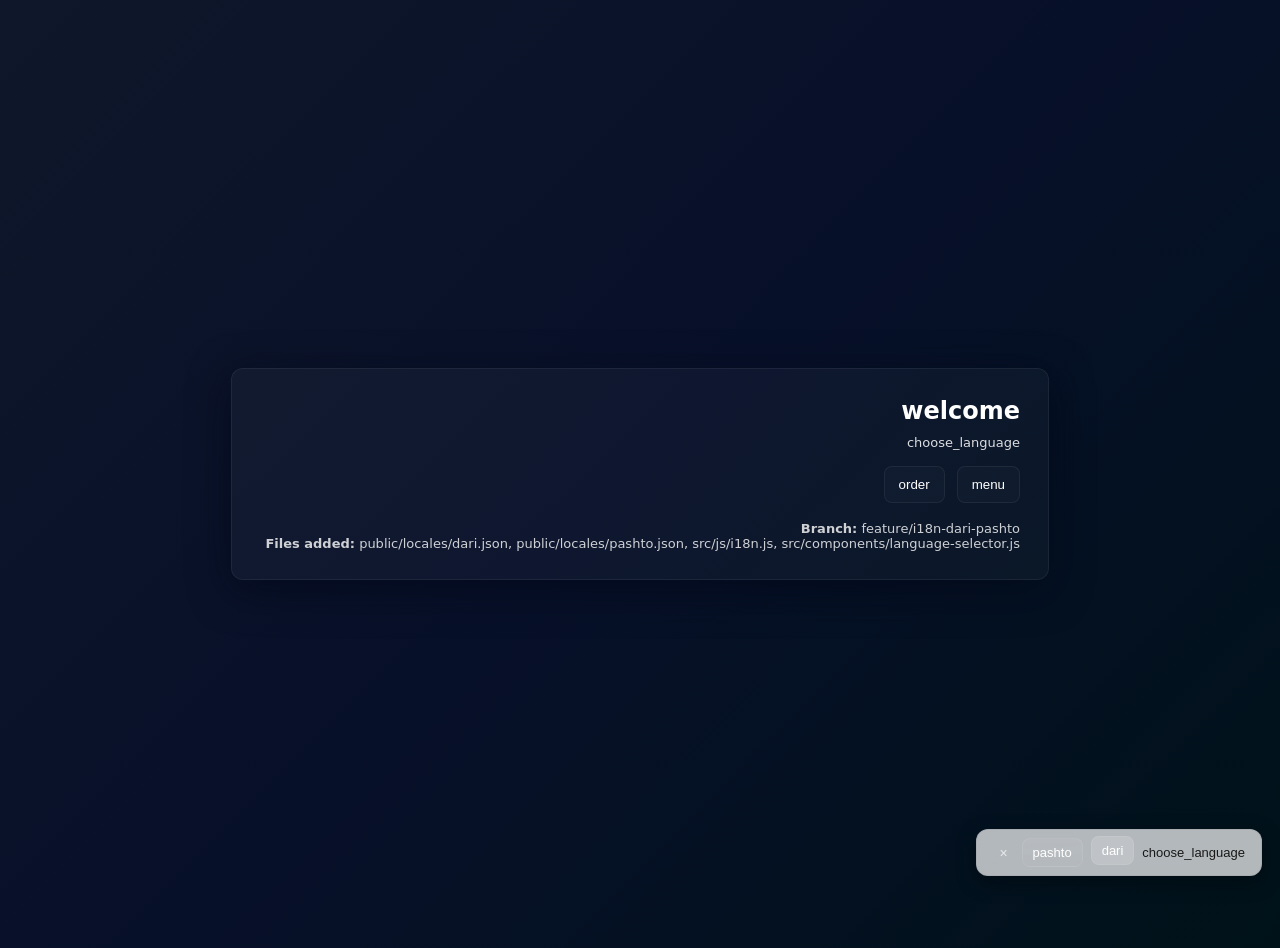
<file: demo/sadaqat-demo.html>
<!doctype html>
<html>
  <head>
    <meta charset="utf-8" />
    <title data-i18n="title">صداقت برگر</title>
    <meta name="viewport" content="width=device-width,initial-scale=1" />
    <style>
      body {
        min-height: 100vh;
        margin: 0;
        display: flex;
        align-items: center;
        justify-content: center;
        background: linear-gradient(135deg,#0f172a 0%, #071029 50%, #001219 100%);
        color: #fff;
        font-family: system-ui, -apple-system, "Segoe UI", Roboto, "Helvetica Neue", Arial;
        padding: 24px;
      }
      .card {
        background: rgba(255,255,255,0.03);
        border: 1px solid rgba(255,255,255,0.06);
        padding: 28px;
        border-radius: 12px;
        width: 100%;
        max-width: 760px;
        box-shadow: 0 10px 40px rgba(2,6,23,0.6);
      }
      header h1 {
        margin: 0 0 10px 0;
        font-size: 24px;
      }
      nav { display:flex; gap:12px; margin-top:16px; }
      nav button {
        padding:10px 14px;
        border-radius:8px;
        border:1px solid rgba(255,255,255,0.06);
        background: rgba(255,255,255,0.02);
        color: inherit;
        cursor:pointer;
      }
      .meta { margin-top:18px; opacity:0.8; font-size:13px; }
      .hint { margin-top:10px; opacity:0.85; font-size:13px; }
    </style>
  </head>
  <body>
    <div class="card" id="demo-root">
      <header>
        <h1 data-i18n="welcome">خوش آمدید به صداقت برگر</h1>
        <p class="hint" data-i18n="choose_language">زبان را انتخاب کنید</p>
      </header>

      <main>
        <nav>
          <button data-i18n="menu">منو</button>
          <button data-i18n="order">سفارش دهید</button>
        </nav>

        <section class="meta" aria-live="polite">
          <div><strong>Branch:</strong> feature/i18n-dari-pashto</div>
          <div><strong>Files added:</strong> public/locales/dari.json, public/locales/pashto.json, src/js/i18n.js, src/components/language-selector.js</div>
        </section>
      </main>
    </div>

    <script>
      // Embedded locales so the demo works without a server/fetch
      const DEMO_LOCALES = {
        "dari": {
          "title": "صداقت برگر",
          "welcome": "خوش آمدید به صداقت برگر",
          "order": "سفارش دهید",
          "menu": "منو",
          "choose_language": "زبان را انتخاب کنید",
          "dari": "دری",
          "pashto": "پشتو"
        },
        "pashto": {
          "title": "صداقت برګر",
          "welcome": "صداقت برګر ته ښه راغلاست",
          "order": "آرڈر وکړئ",
          "menu": "مینو",
          "choose_language": "ژبه وټاکئ",
          "dari": "دري",
          "pashto": "پښتو"
        }
      };
    </script>

    <script>
      // i18n (lightweight) — adapted to read from DEMO_LOCALES
      (function (global) {
        const storageKey = 'sadaqat_lang';
        const defaultLang = 'dari';
        const state = {
          lang: localStorage.getItem(storageKey) || defaultLang,
          messages: {}
        };

        async function loadMessages(lang) {
          if (state.messages[lang]) return state.messages[lang];
          // In demo we read from DEMO_LOCALES
          const json = (window.DEMO_LOCALES && window.DEMO_LOCALES[lang]) ? window.DEMO_LOCALES[lang] : {};
          state.messages[lang] = json;
          return json;
        }

        async function setLanguage(lang) {
          state.lang = lang;
          localStorage.setItem(storageKey, lang);
          await loadMessages(lang);
          applyTranslations();
          global.dispatchEvent(new CustomEvent('sadaqat:languageChanged', {detail: {lang}}));
        }

        function t(key) {
          const msgs = state.messages[state.lang] || {};
          return (msgs && msgs[key]) || key;
        }

        function applyTranslations(root = document) {
          const els = root.querySelectorAll('[data-i18n]');
          els.forEach(el => {
            const key = el.getAttribute('data-i18n');
            const txt = t(key);
            if (el.tagName === 'INPUT' || el.tagName === 'TEXTAREA') {
              el.placeholder = txt;
            } else {
              el.textContent = txt;
            }
          });
          // accessibility: set lang and dir on <html>
          document.documentElement.lang = state.lang === 'dari' ? 'fa-AF' : 'ps-AF';
          document.documentElement.dir = (state.lang === 'dari' || state.lang === 'pashto') ? 'rtl' : 'ltr';
        }

        async function init(options = {}) {
          if (options.defaultLang) state.lang = options.defaultLang;
          await loadMessages(state.lang);
          applyTranslations();
          return {lang: state.lang};
        }

        global.i18n = { init, setLanguage, t, state, applyTranslations };
      })(window);
    </script>

    <script>
      // language-selector (demo copy)
      (function (global) {
        const css = `
        .sadaqat-lang-bar {
          position: fixed;
          right: 18px;
          bottom: 24px;
          backdrop-filter: blur(8px) saturate(120%);
          background: rgba(255,255,255,0.08);
          border: 1px solid rgba(255,255,255,0.12);
          border-radius: 12px;
          padding: 8px 10px;
          display: flex;
          gap: 8px;
          align-items: center;
          z-index: 9999;
          box-shadow: 0 6px 20px rgba(0,0,0,0.35);
          color: #fff;
          font-family: sans-serif;
          transform: translateY(20px);
          opacity: 0;
          transition: all 260ms ease;
        }
        .sadaqat-lang-bar.show {
          transform: translateY(0);
          opacity: 1;
        }
        .sadaqat-lang-label {
          font-size: 13px;
          margin-right: 6px;
          opacity: 0.95;
        }
        .sadaqat-lang-btn {
          background: linear-gradient(180deg, rgba(255,255,255,0.06), rgba(255,255,255,0.02));
          border: 1px solid rgba(255,255,255,0.08);
          color: #fff;
          padding: 6px 10px;
          border-radius: 8px;
          cursor: pointer;
          font-size: 13px;
          transition: transform 140ms ease, background 140ms;
        }
        .sadaqat-lang-btn.active {
          background: rgba(255,255,255,0.16);
          transform: translateY(-2px);
        }
        .sadaqat-lang-close {
          margin-left: 6px;
          background: transparent;
          border: none;
          color: rgba(255,255,255,0.7);
          cursor: pointer;
          font-size: 14px;
        }
        @media (prefers-color-scheme: light) {
          .sadaqat-lang-bar {
            background: rgba(255,255,255,0.7);
            color: #111;
            border-color: rgba(0,0,0,0.06);
          }
        }
        `;

        function injectStyle() {
          if (document.getElementById('sadaqat-lang-style')) return;
          const s = document.createElement('style');
          s.id = 'sadaqat-lang-style';
          s.innerHTML = css;
          document.head.appendChild(s);
        }

        function createBar(options = {}) {
          injectStyle();
          const bar = document.createElement('div');
          bar.className = 'sadaqat-lang-bar';
          const label = document.createElement('div');
          label.className = 'sadaqat-lang-label';
          label.setAttribute('data-i18n', 'choose_language');
          label.textContent = options.i18n && options.i18n.t ? options.i18n.t('choose_language') : 'Choose language';

          const btnDari = document.createElement('button');
          btnDari.className = 'sadaqat-lang-btn';
          btnDari.textContent = options.i18n ? options.i18n.t('dari') : 'Dari';
          btnDari.dataset.lang = 'dari';

          const btnPashto = document.createElement('button');
          btnPashto.className = 'sadaqat-lang-btn';
          btnPashto.textContent = options.i18n ? options.i18n.t('pashto') : 'Pashto';
          btnPashto.dataset.lang = 'pashto';

          const close = document.createElement('button');
          close.className = 'sadaqat-lang-close';
          close.innerHTML = '&times;';

          bar.appendChild(label);
          bar.appendChild(btnDari);
          bar.appendChild(btnPashto);
          bar.appendChild(close);

          function updateActive() {
            const current = (options.i18n && options.i18n.state && options.i18n.state.lang) || localStorage.getItem('sadaqat_lang') || 'dari';
            [btnDari, btnPashto].forEach(b => b.classList.toggle('active', b.dataset.lang === current));
          }

          btnDari.addEventListener('click', async () => {
            await options.i18n.setLanguage('dari');
            updateActive();
          });
          btnPashto.addEventListener('click', async () => {
            await options.i18n.setLanguage('pashto');
            updateActive();
          });
          close.addEventListener('click', () => {
            bar.classList.remove('show');
            setTimeout(() => bar.remove(), 260);
          });

          global.addEventListener('sadaqat:languageChanged', () => {
            if (options.i18n) {
              label.textContent = options.i18n.t('choose_language');
              btnDari.textContent = options.i18n.t('dari');
              btnPashto.textContent = options.i18n.t('pashto');
            }
            updateActive();
          });

          updateActive();

          document.body.appendChild(bar);
          setTimeout(() => bar.classList.add('show'), 20);
          return bar;
        }

        function showWhenOnPage(options = {}) {
          const i18n = window.i18n;
          const shouldShow = () => {
            if (options.selector && document.querySelector(options.selector)) return true;
            if (options.urlContains && location.pathname.includes(options.urlContains)) return true;
            if (options.check && typeof options.check === 'function' && options.check()) return true;
            return false;
          };

          (async () => {
            if (!i18n) {
              console.warn('i18n not found; include i18n before language-selector');
            } else {
              await i18n.init();
            }
            if (shouldShow()) {
              createBar({i18n});
            } else {
              const observer = new MutationObserver(() => {
                if (shouldShow() && !document.querySelector('.sadaqat-lang-bar')) {
                  createBar({i18n});
                }
              });
              observer.observe(document.body, {childList: true, subtree: true});
              window.addEventListener('popstate', () => {
                if (shouldShow() && !document.querySelector('.sadaqat-lang-bar')) {
                  createBar({i18n});
                }
              });
              window.addEventListener('hashchange', () => {
                if (shouldShow() && !document.querySelector('.sadaqat-lang-bar')) {
                  createBar({i18n});
                }
              });
            }
          })();
        }

        global.SadaqatLanguageSelector = { showWhenOnPage, createBar };
      })(window);
    </script>

    <script>
      // initialize demo
      (async function () {
        await i18n.init();
        // show the language selector when demo-root exists
        SadaqatLanguageSelector.showWhenOnPage({ selector: '#demo-root' });
      })();
    </script>
  </body>
</html>
</file>
